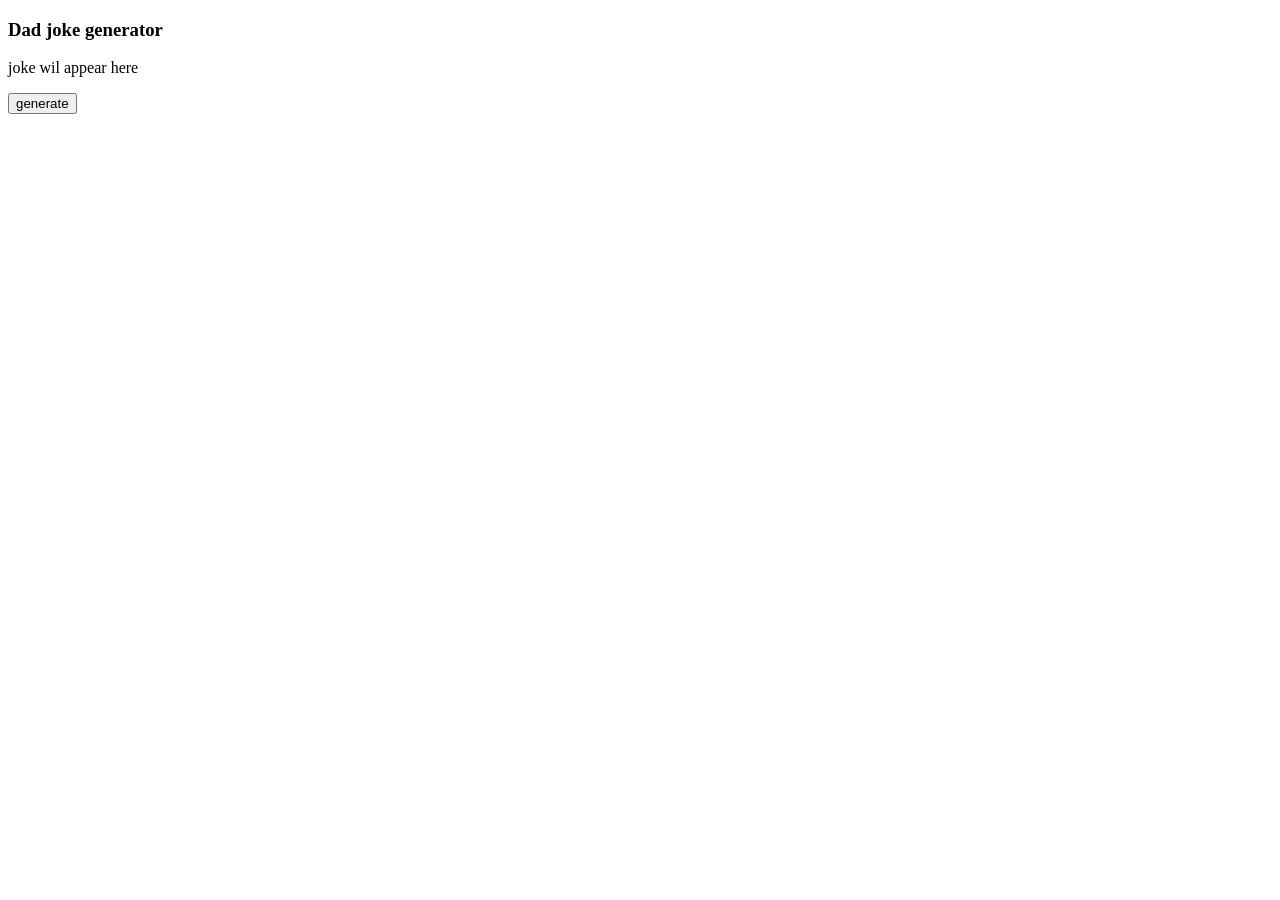
<file: pro2/index.html>
<!DOCTYPE html>
<html lang="en">
<head>
    <meta charset="UTF-8">
    <meta name="viewport" content="width=device-width, initial-scale=1.0">
    <title>Dad joke generator</title>
</head>
<body>
    <div class="">
        <h3>Dad joke generator</h3>
        <p class="joke">joke wil appear here</p>
        <button class="btn">generate</button>
    </div>
    <script src="script.js"></script>
</body>
</html>
</file>
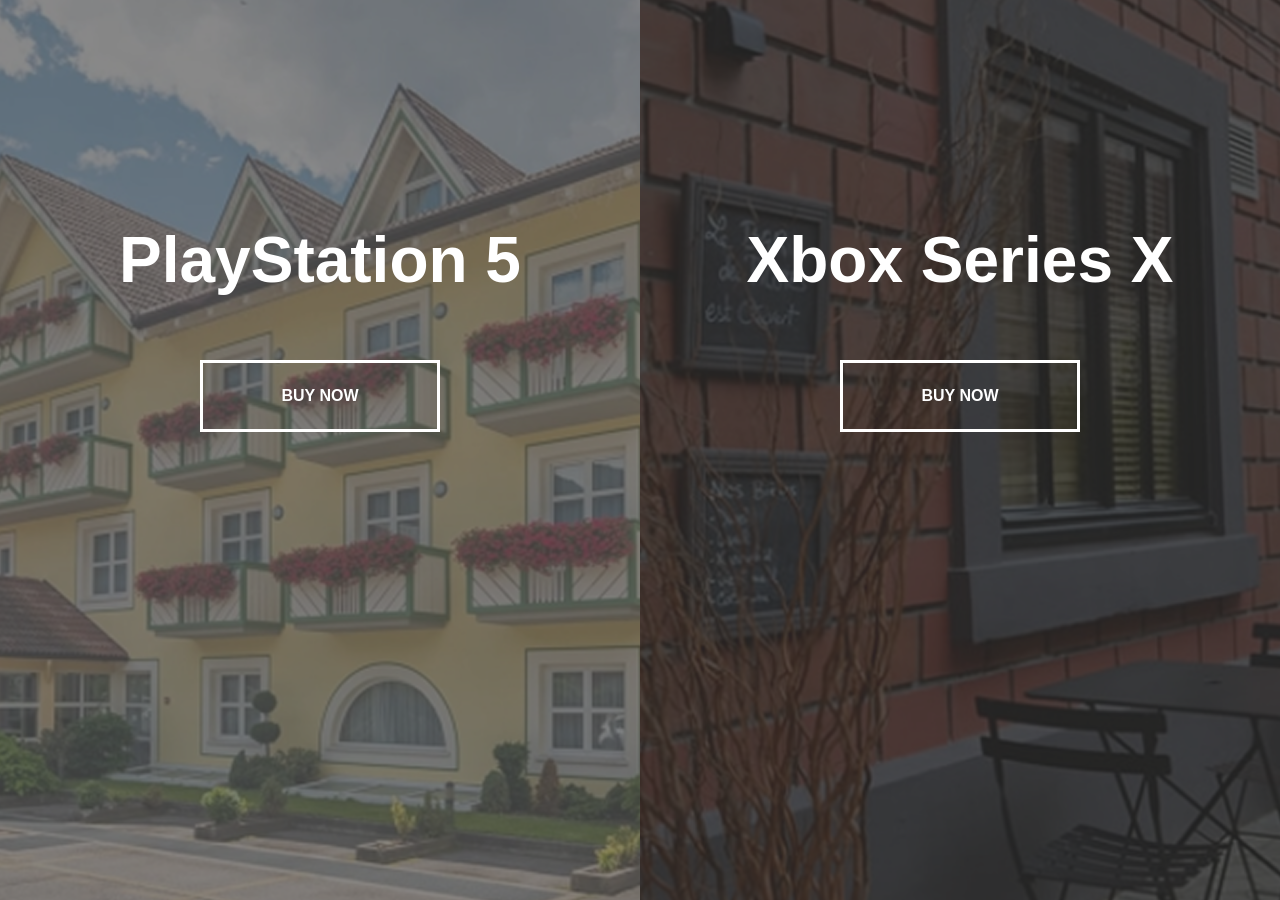
<file: pro4/index.html>
<!DOCTYPE html>
<html lang="en">
<head>
    <meta charset="UTF-8">
    <meta name="viewport" content="width=device-width, initial-scale=1.0">
    <title>Split Landing Page</title>
    <link rel="stylesheet" href="style.css">
</head>
<body>

    <div class="container">
        <div class="split left">
            <h1>PlayStation 5</h1>
            <a href="#" class="btn">Buy Now</a>
        </div>

        <div class="split right">
            <h1>Xbox Series X</h1>
            <a href="#" class="btn">Buy Now</a>
        </div>
    </div>

    <script src="script.js"></script>
</body>
</html>
</file>
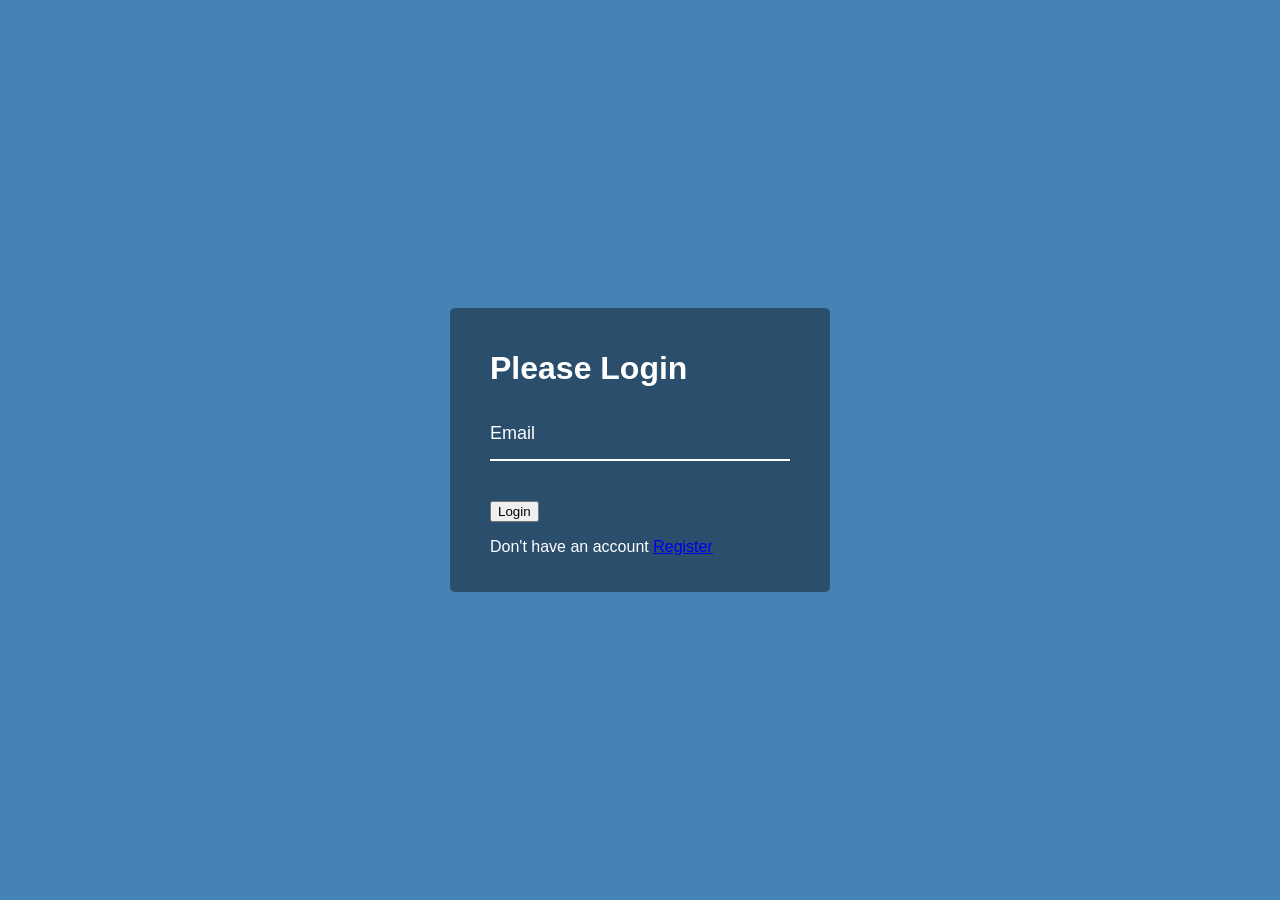
<file: pro5/index.html>
<!DOCTYPE html>
<html lang="en">

<head>
    <meta charset="UTF-8">
    <meta name="viewport" content="width=device-width, initial-scale=1.0">
    <title>login</title>
    <link rel="stylesheet" href="style.css">
</head>

<body>
   <div class="container">
    <h1>Please Login</h1>

    <form>
        <div class="form-control">
            <input type="text" required>
            <label>Email</label>
        </div>

        <button class="btn">Login</button>

        <p class="text">Don't have an account <a href="#">Register</a></p>
    </form>
</div>

    <script src="script.js"></script>
</body>

</html>
</file>
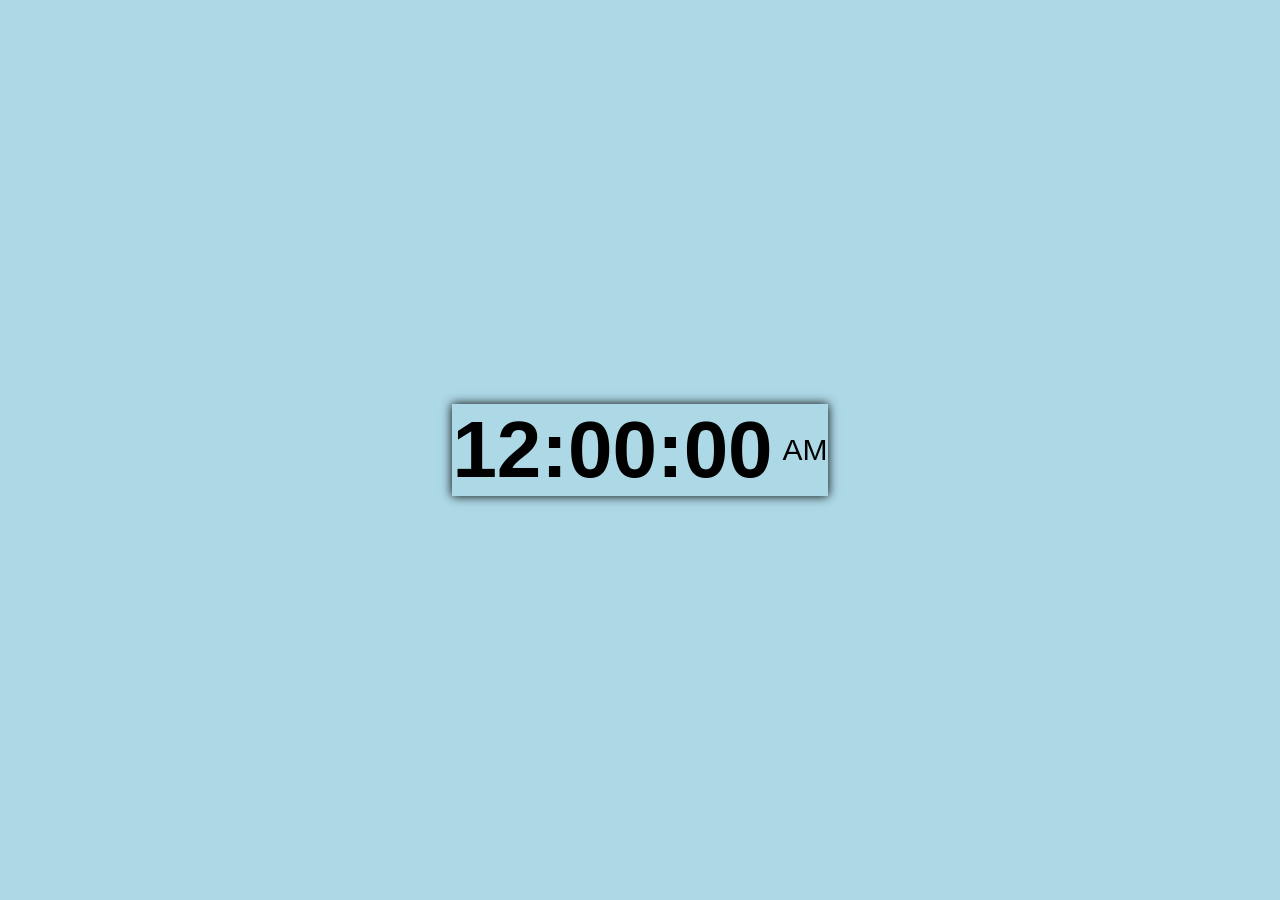
<file: pro6/index.html>
<!DOCTYPE html>
<html lang="en">
<head>
    <meta charset="UTF-8">
    <meta name="viewport" content="width=device-width, initial-scale=1.0">
    <title>Digital Clock</title>
</head>
<link rel="stylesheet" href="style.css">
<body>
    <div class="clock">
    <h1 class="time">12:00:00</h1>
    <span class="timeformat">AM</span>
    </div>

    <script src="script.js"></script>
</body>
</html>
</file>
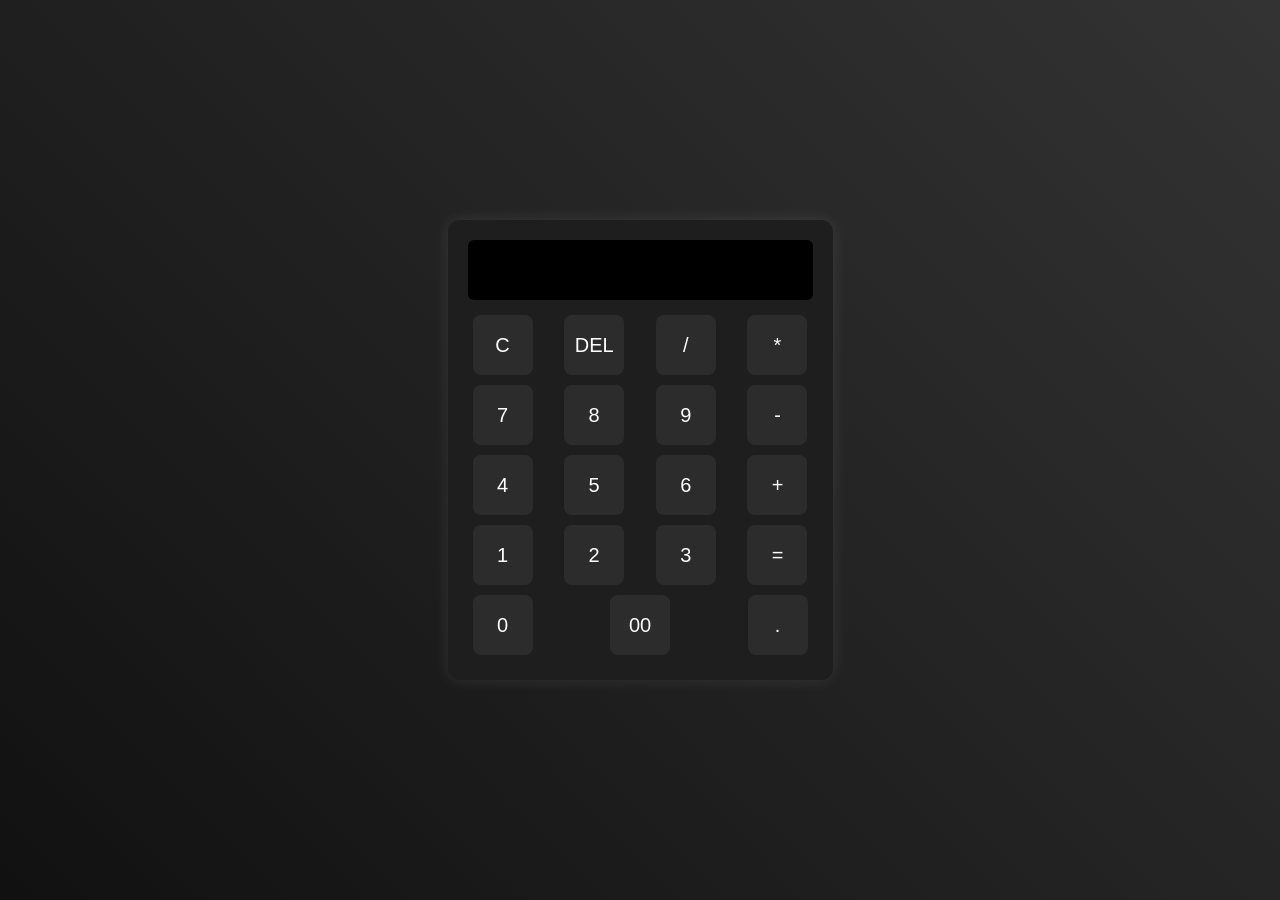
<file: pro7/index.html>
<!DOCTYPE html>
<html lang="en">
<head>
    <meta charset="UTF-8">
    <title>Calculator</title>
    <link rel="stylesheet" href="style.css">
</head>
<body>

<div class="calc">

    <input type="text" id="inputBox" readonly>

    <div class="buttons">
        <button>C</button>
        <button>DEL</button>
        <button>/</button>
        <button>*</button>
    </div>

    <div class="buttons">
        <button>7</button>
        <button>8</button>
        <button>9</button>
        <button>-</button>
    </div>

    <div class="buttons">
        <button>4</button>
        <button>5</button>
        <button>6</button>
        <button>+</button>
    </div>

    <div class="buttons">
        <button>1</button>
        <button>2</button>
        <button>3</button>
        <button>=</button>
    </div>

    <div class="buttons">
        <button>0</button>
        <button>00</button>
        <button>.</button>
    </div>

</div>

<script src="script.js"></script>
</body>
</html>
</file>
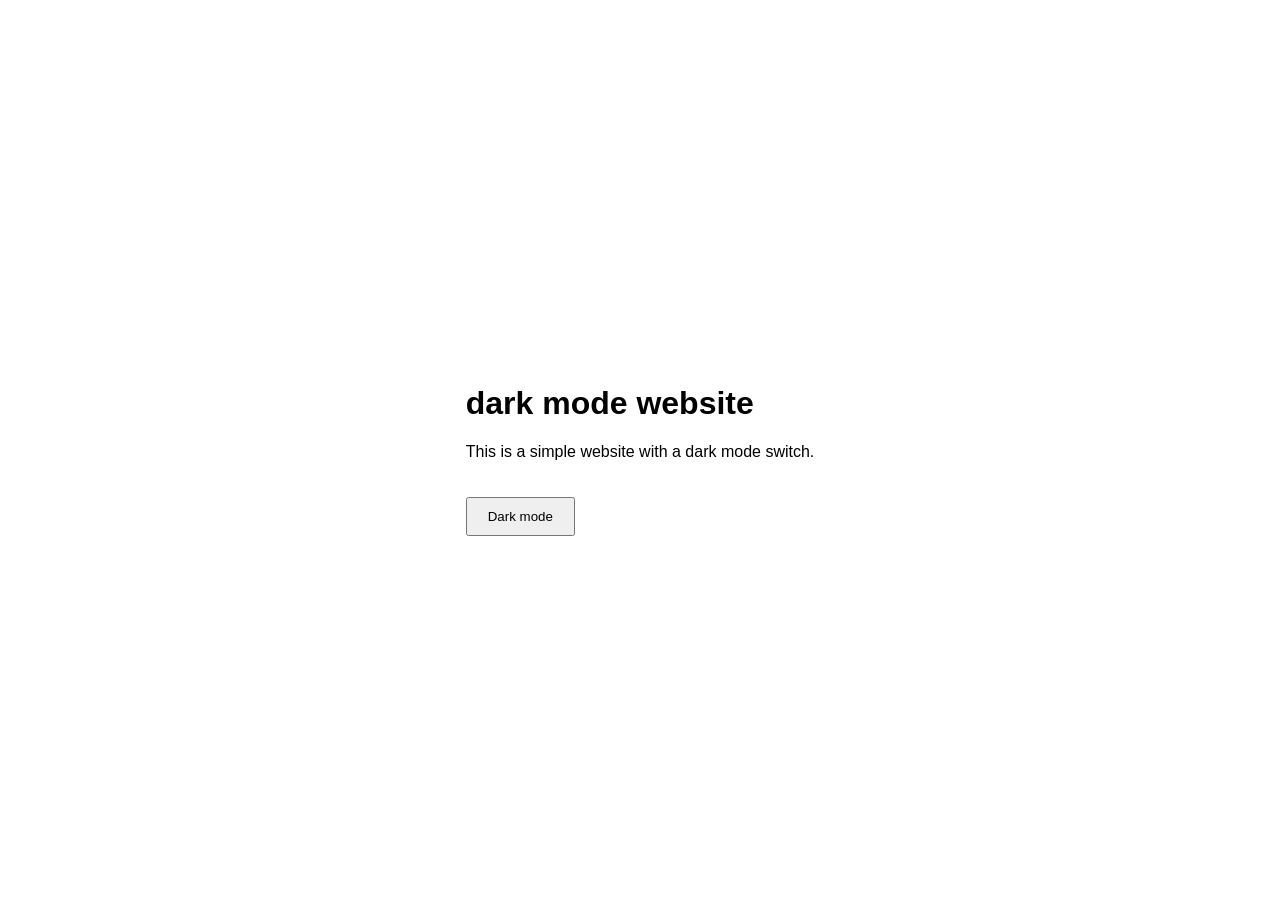
<file: pro8/index.html>
<!DOCTYPE html>
<html lang="en">
<head>
    <meta charset="UTF-8">
    <meta name="viewport" content="width=device-width, initial-scale=1.0">
    <title>Document</title>
</head>
<link rel="stylesheet" href="style.css">
<body>
    <div class="container">

    <h1>dark mode website</h1>
    <p>  This is a simple website with a dark mode switch.</p>
    <button id="toggleBtn">Dark mode</button>
    </div>

<script src="script.js"></script>
</body>
</html>
</file>
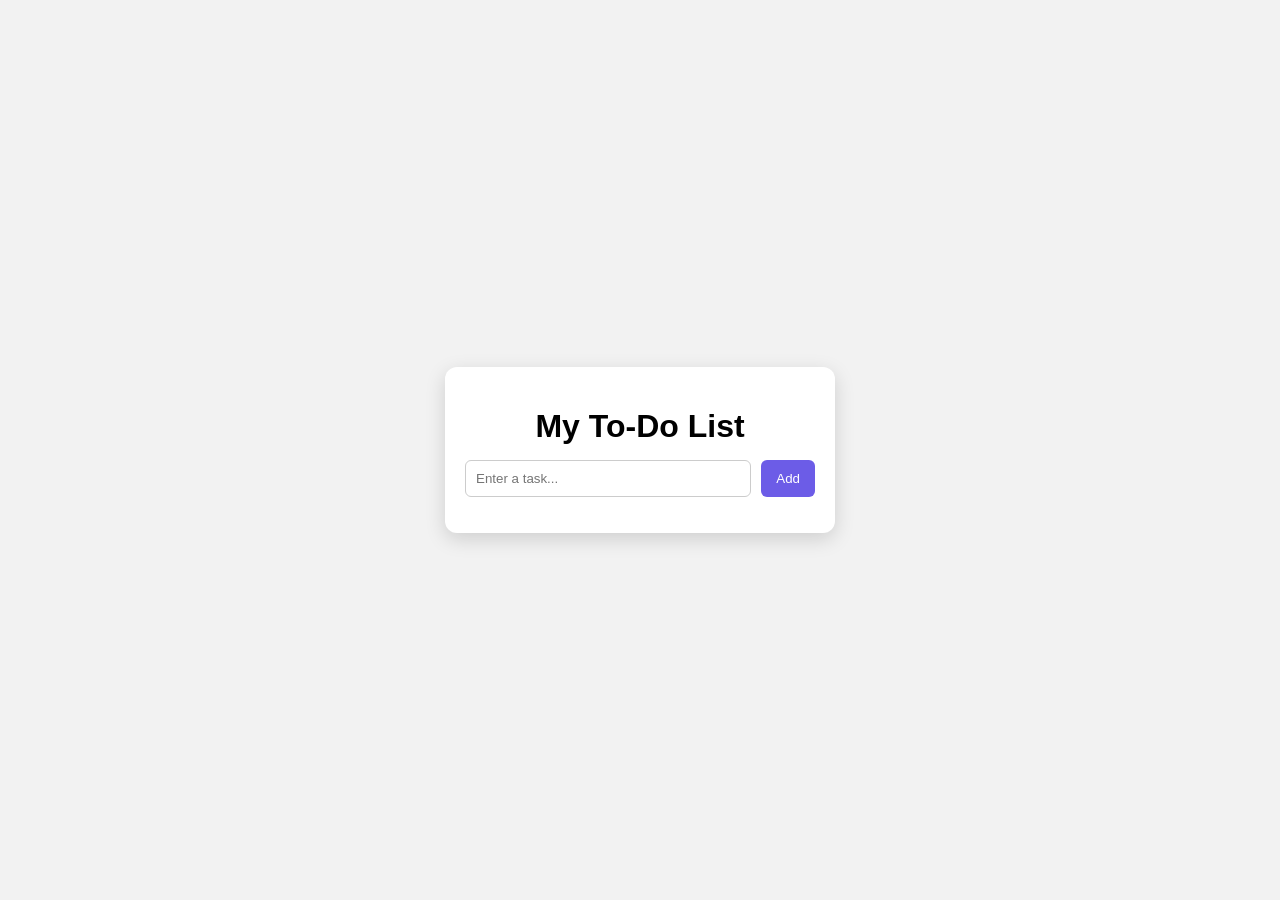
<file: pro9/index.html>
<!DOCTYPE html>
<html lang="en">
<head>
  <meta charset="UTF-8">
  <meta name="viewport" content="width=device-width, initial-scale=1.0">
  <title>To-Do List App</title>

  <!-- External CSS -->
  <link rel="stylesheet" href="style.css">
</head>
<body>

  <div class="container">
    <h1>My To-Do List</h1>

    <div class="input-box">
      <input type="text" id="taskInput" placeholder="Enter a task...">
      <button onclick="addTask()">Add</button>
    </div>

    <ul id="taskList"></ul>
  </div>

  <!-- External JS -->
  <script src="script.js"></script>
</body>
</html>
</file>
<file: pro4/style.css>
:root {
    --left-bg-color: rgba(87, 87, 87, 0.7);
    --right-bg-color: rgba(43, 43, 43, 0.8);

    --left-btn-hover-color: rgb(87, 84, 236);
    --right-btn-hover-color: rgb(28, 122, 28);

    --hover-width: 75%;
    --other-width: 25%;
    --speed: 1000ms;
}

* {
    box-sizing: border-box;
}

body {
    margin: 0;
    height: 100vh;
    overflow: hidden;
    font-family: Arial, Helvetica, sans-serif;
}

h1 {
    color: #fff;
    font-size: 4rem;
    position: absolute;
    left: 50%;
    top: 20%;
    transform: translateX(-50%);
    white-space: nowrap;
}

.container {
    position: relative;
    width: 100%;
    height: 100%;
    background: #333;
}

.split {
    position: absolute;
    width: 50%;
    height: 100%;
    overflow: hidden;
}

.split.left {
    left: 0;
    background: url("build1.png") center center/cover no-repeat;
}

.split.left::before {
    content: "";
    position: absolute;
    width: 100%;
    height: 100%;
    background: var(--left-bg-color);
}

.split.right {
    right: 0;
    background: url("build2.png") center center/cover no-repeat;
}

.split.right::before {
    content: "";
    position: absolute;
    width: 100%;
    height: 100%;
    background: var(--right-bg-color);
}

.btn {
    position: absolute;
    left: 50%;
    top: 40%;
    transform: translateX(-50%);

    display: flex;
    align-items: center;
    justify-content: center;

    width: 15rem;
    padding: 1.5rem;

    color: #fff;
    text-decoration: none;
    border: 3px solid #fff;
    font-weight: bold;
    text-transform: uppercase;
}

.split.left .btn:hover {
    background: var(--left-btn-hover-color);
    border-color: var(--left-btn-hover-color);
}

.split.right .btn:hover {
    background: var(--right-btn-hover-color);
    border-color: var(--right-btn-hover-color);
}

.split.left,
.split.right,
.split.left::before,
.split.right::before {
    transition: all var(--speed) ease-in-out;
}

.hover-left .left {
    width: var(--hover-width);
}

.hover-left .right {
    width: var(--other-width);
}

.hover-right .right {
    width: var(--hover-width);
}

.hover-right .left {
    width: var(--other-width);
}
</file>
<file: pro5/style.css>
* {
    box-sizing: border-box;
}

body {
    background-color: steelblue;
    color: #fff;
    font-family: Arial, sans-serif;
    display: flex;
    flex-direction: column;
    height: 100vh;
    align-items: center;
    justify-content: center;
    margin: 0;
    overflow: hidden;
}

.container {
    background-color: rgba(0, 0, 0, 0.4);
    padding: 20px 40px;
    border-radius: 5px;
}

.form-control {
    position: relative;
    margin: 20px 0 40px;
    width: 300px;
}

.form-control input {
    width: 100%;
    background: transparent;
    border: none;
    border-bottom: 2px solid #fff;
    padding: 15px 0;
    color: #fff;
    font-size: 18px;
}

.form-control input:focus,
.form-control input:valid {
    outline: none;
    border-bottom-color: lightblue;
}

.form-control label {
    position: absolute;
    top: 15px;
    left: 0;
    pointer-events: none;
}

.form-control label span {
    display: inline-block;
    font-size: 18px;
    transition: 0.3s cubic-bezier(0.68, -0.55, 0.265, 1.55);
}

/* wave animation */
.form-control input:focus + label span,
.form-control input:valid + label span {
    color: lightblue;
    transform: translateY(-30px);
}
</file>
<file: pro6/style.css>
* {
    margin: 0px;
    padding: 0px;

}

body {
    display: flex;
    justify-content: center;
    align-items: center;
    min-height: 100vh;
    background-color: lightblue;
}
.clock{
    display: flex;
    justify-content: center;
    align-items: center;
    gap: 10px;
    box-shadow: 0px 0px 10px black;
}
.time{
    font-size: 80px;
    font-family: 'Segoe UI', Tahoma, Geneva, Verdana, sans-serif;
    color: black;
}
.timeformat{
    font-size: 30px;
    font-family: 'Segoe UI', Tahoma, Geneva, Verdana, sans-serif;
    color: black;
}
</file>
<file: pro7/style.css>
* {
    margin: 0;
    padding: 0;
    box-sizing: border-box;
}

body {
    height: 100vh;
    display: flex;
    justify-content: center;
    align-items: center;
    background: linear-gradient(45deg, #111, #333);
    font-family: Arial;
}

.calc {
    padding: 20px;
    border-radius: 12px;
    background: #1e1e1e;
    box-shadow: 0 0 15px rgba(255,255,255,0.1);
}

#inputBox {
    width: 100%;
    height: 60px;
    font-size: 26px;
    text-align: right;
    padding: 10px;
    border: none;
    margin-bottom: 10px;
    background: #000;
    color: #fff;
    border-radius: 6px;
}

.buttons {
    display: flex;
    justify-content: space-between;
}

button {
    width: 60px;
    height: 60px;
    margin: 5px;
    font-size: 20px;
    border: none;
    cursor: pointer;
    border-radius: 8px;
    background: #2c2c2c;
    color: white;
}

button:hover {
    background: #444;
}
</file>
<file: pro8/style.css>
body{
    margin: 0px;
    height: 100vh;
    display: flex;
    justify-content: center;
    align-items: center;
    font-family: Arial, Helvetica, sans-serif;
    background: white;
    color: black;
    transition: 0.5s;
}
button{
    margin-top: 20px;
    padding: 10px 20px;
    cursor: pointer;

}
body.dark{
    background: #121212;
    color: white;
}
body.dark.container{
    background: #333;
}
body.dark button{
    background: white;
    color: #121212;
}
</file>
<file: pro9/style.css>
body {
  font-family: Arial, sans-serif;
  background: #f2f2f2;
  display: flex;
  justify-content: center;
  align-items: center;
  height: 100vh;
  margin: 0;
}

.container {
  background: white;
  padding: 20px;
  width: 350px;
  border-radius: 12px;
  box-shadow: 0 6px 20px rgba(0,0,0,0.15);
}

h1 {
  text-align: center;
  margin-bottom: 15px;
}

.input-box {
  display: flex;
  gap: 10px;
}

input {
  flex: 1;
  padding: 10px;
  border: 1px solid #ccc;
  border-radius: 6px;
}

button {
  padding: 10px 15px;
  border: none;
  background: #6c5ce7;
  color: white;
  border-radius: 6px;
  cursor: pointer;
}

button:hover {
  background: #4b39d1;
}

ul {
  list-style: none;
  padding: 0;
  margin-top: 15px;
}

li {
  background: #f1f1f1;
  margin-bottom: 10px;
  padding: 10px;
  display: flex;
  justify-content: space-between;
  border-radius: 6px;
}

.delete {
  background: red;
  color: white;
  border: none;
  padding: 5px 8px;
  border-radius: 4px;
  cursor: pointer;
}
</file>
